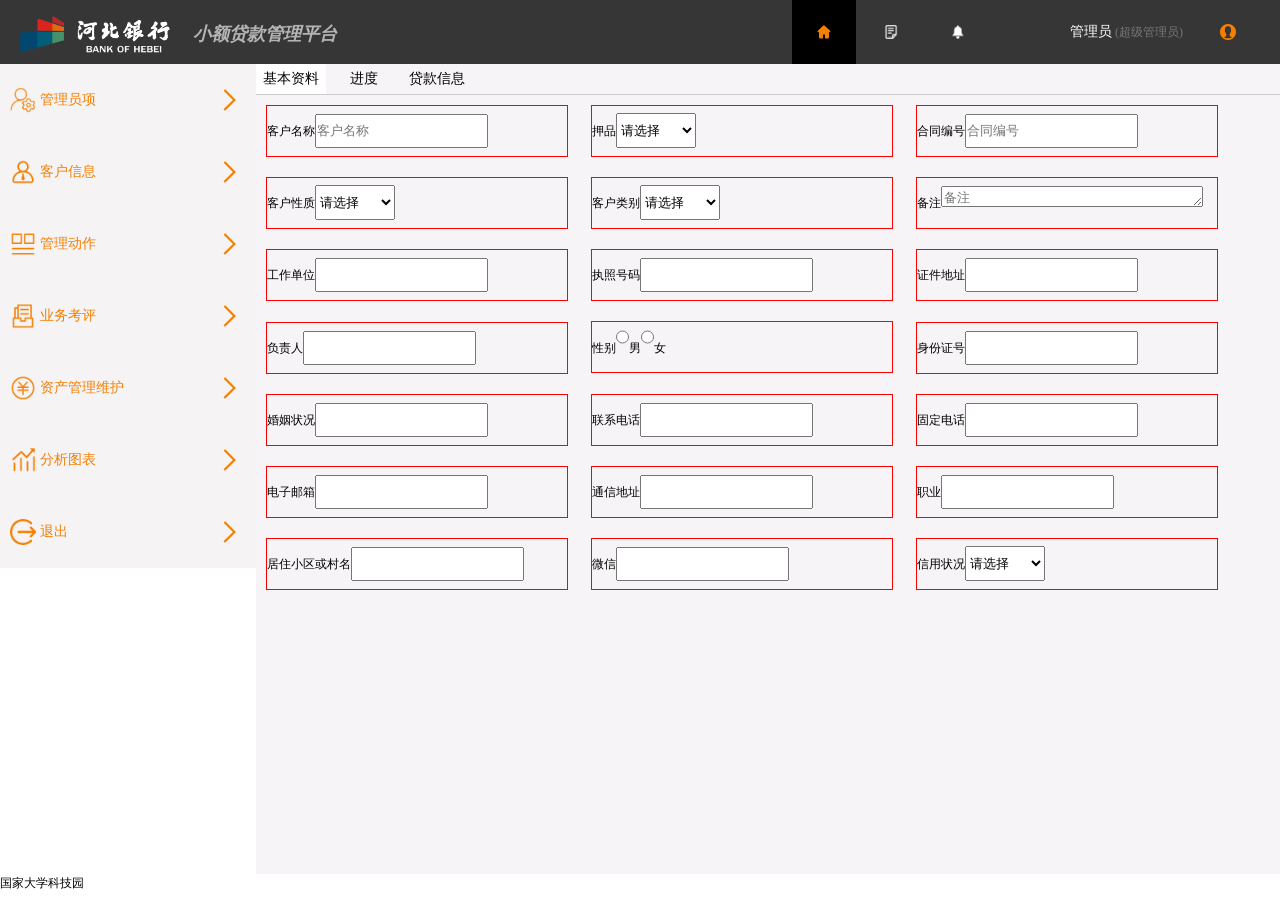
<file: indexnew.html>
<!DOCTYPE html>
<html lang="en">
<head>
    <meta charset="UTF-8">
    <meta name="viewport" content="width=device-width, initial-scale=1.0">
    <meta http-equiv="X-UA-Compatible" content="ie=edge">
    <!-- shortcut icon 标题上的小图标 -->
    <!-- <link rel="shortcut icon" href="/favicon.ico" type="image/x-icon"> -->
    <title>小额贷款管理平台</title>
    <link rel="stylesheet" href="./css/reset.css">
    <link rel="stylesheet" href="./css/index.css">
</head>

<body>
    <!-- 页面结构 -->
    <!-- 页面头部区域 -->
    <div class="xe-header">
        <h1>
            <a href="javascript:void(0);">
                <img id="xe_logo" src="./sources/images/logo2.png" alt="小额贷款平台">
            </a>
        </h1>
        <h2>
            小额贷款管理平台
        </h2>
        <ul class="h-navs">
            <li class="selected">
                <a href="javascript:void(0);"></a>
            </li>
            <li>
                <a href="javascript:void(0);"></a>
            </li>
            <li>
                <a href="javascript:void(0);"></a>
            </li>
            <li>
                <a href="javascript:void(0);">
                    <span>管理员</span>
                    <span>(超级管理员)</span>
                </a>
            </li>
            <li>
                <a href="javascript:void(0);"></a>
            </li>
        </ul>
        <div style="clear: both;"></div>
    </div>

    <!-- 页面内容区域 -->
    <div class="xe-main">
        <div class="main-left">
            <ul id="main_navs"></ul>
        </div>
        <div class="main-right">
            <div id="c5show">
                <div id="c5show_top"></div>
                <!-- 以上是input框的形成 -->
                <div id="c5table_wrapper">
                   <div id="table">
                       
                   </div>
                </div>
                <div class="pages">
                    <ul></ul>
                </div>
            </div>
            <div id="data_show">
                <div class="row">
                    <div class="col">
                        <p><b></b>累计房贷</p>
                        <span class="spa1">￥2180</span>万元
                        <table>
                            <tr>
                               <th>待审核</th>
                               <th>审核中</th>
                               <th>被拒绝</th>
                               <th >审核通过</th>
                               <th>合计</th>
                            </tr>
                            <tr>
                               <td>5</td>
                               <td>12</td>
                               <td class="re">8</td>
                               <td class="gre">15</td>
                               <td>14</td>
                            </tr>
                        </table>
                    </div>
                    <div class="col">
                       <p><b id="p_b"></b>累计车贷</p>
                        <span class="spa2">￥20227.5</span>元
                        <table>
                           <tr>
                              <th>待审核</th>
                              <th>审核中</th>
                              <th>被拒绝</th>
                              <th>审核通过</th>
                              <th>合计</th>
                           </tr>
                           <tr>
                              <td>5</td>
                              <td>12</td>
                              <td  class="re">8</td>
                              <td class="gre">15</td>
                              <td>14</td>
                           </tr>
                       </table>
                    </div>
                </div>
                <div class="row">
                    <div class="col"></div>
                </div>
                <div class="row">
                    <div class="col"></div>
                </div>  
           </div>
           <div id="choice_show">
                <ul class="show_ul">
                    <li class="show">基本资料</li>
                    <li>进度</li>
                    <li>贷款信息</li>
                </ul>
                <ul class="li_ul">
                    <li>客户名称<input type="text" placeholder="客户名称"></li>
                    <li>押品<select>
                    <option value="">请选择</option>
                    <option value="">车贷</option>
                    <option value="">芝麻信用</option>
                    <option value="">房贷</option>
                    </select></li>
                    <li>合同编号<input type="text" placeholder="合同编号"></li>
                    <li>客户性质<select>
                        <option value="">请选择</option>
                        <option value="">个人</option>
                        <option value="">房贷过桥</option>
                        <option value="">大型企业</option>
                        <option value="">自定义</option>
                        <option value="">民营企业</option>
                        <option value="">房产中介</option>
                        <option value="">国有企业</option>
                        <option value="">特殊</option>
                        <option value="">学生</option>
                        <option value="">dsds</option>
                    </select></li>
                    <li>客户类别<select>
                            <option value="">请选择</option>
                            <option value="">一般客户</option>
                            <option value="">特殊客户</option>
                            <option value="">其他</option>
                        </select></li>
                    <li>备注<textarea name="" id="" cols="30" rows="1" placeholder="备注"></textarea></li>
                    <li>工作单位<input type="text"></li>
                    <li>执照号码<input type="text"></li>
                    <li>证件地址<input type="text"></li>
                    <li>负责人<input type="text"></li>
                    <li>性别<input type="radio" name="sex">男<input type="radio" name="sex">女</li>
                    <li>身份证号<input type="text"></li>
                    <li>婚姻状况<input type="text"></li>
                    <li>联系电话<input type="text"></li>
                    <li>固定电话<input type="text"></li>
                    <li>电子邮箱<input type="text"></li>
                    <li>通信地址<input type="text"></li>
                    <li>职业<input type="text"></li>
                    <li>居住小区或村名<input type="text"></li>
                    <li>微信<input type="text"></li>
                    <li>信用状况<select>
                            <option value="">请选择</option>
                            <option value="">优质</option>
                            <option value="">违约一次</option>
                            <option value="">违约多次</option>
                        </select></li>
                </ul>
            </div>
        </div>
    </div>
    <!-- 页脚 -->
    <div class="xe-footer">
        <p>国家大学科技园</p>
    </div>
</body>
<script src="./js/index.js"></script>
<script src="./js/echarts.js"></script>
</html>
</file>
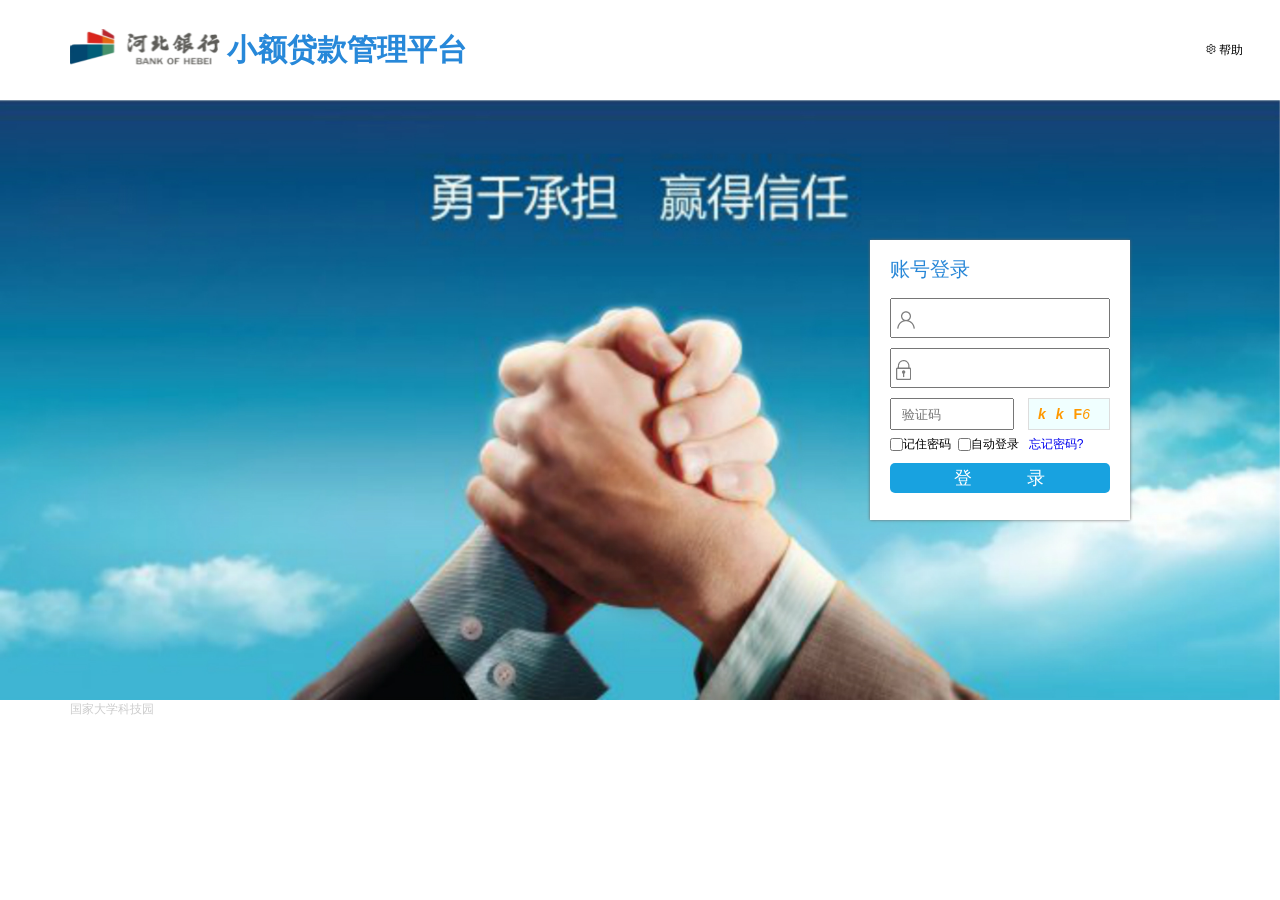
<file: login.html>
<!DOCTYPE html>
<html lang="zh-cn">
<head>
    <meta charset="UTF-8">
    <meta name="viewport" content="width=device-width, initial-scale=1.0">
    <meta http-equiv="X-UA-Compatible" content="ie=edge">
    <title>小额贷款管理平台登录</title>
    <link rel="stylesheet" href="./css/reset.css">
    <link rel="stylesheet" href="./css/login.css">
    <link rel="stylesheet" href="./css/verify.css">
</head>
<body>
    <!-- 1.1搭建页面内容主结构 -->
    <!-- 1.2页头 -->
    <div class="xe-header">
        <div class="xe-logo">
            <!-- <a href="javascript:void(0);">
                <img src="" alt="小额贷款管理平台">
                <span>
                    小额贷款管理平台
                </span>
            </a> -->
            <h1>
                <a href="javascript:void(0);">
                    <img src="./sources/images/logo_small.png" alt="小额贷款管理平台">
                </a>
            </h1>
            <h2>
                小额贷款管理平台
            </h2>
        </div>
        <div class="xe-help">
            <span></span>
            帮助
        </div>
    </div>
    <!-- 1.3页面主体内容 -->
    <div class="xe-main">
        <div class="main-box">
            <div class="login-box">
                <h3>账号登录</h3>
                <ul id="login_menu">
                    <li>
                        <span></span><input type="text" id="u_name" maxlength="20" name="uer">
                    </li>
                    <li>
                        <span></span><input type="password" id="u_password" maxlength="20" name="uer">
                    </li>
                    <li>
                        <!-- 验证码 -->
                        <div id="mpanel1"></div>
                    </li>
                    <li>
                        <input type="checkbox" id="" style="vertical-align: middle">记住密码&nbsp;
                        <input type="checkbox" id="" style="vertical-align: middle">自动登录&nbsp;&nbsp;
                        <a href="#">忘记密码?</a>
                        <span id="spn"></span>
                    </li>
                </ul>
                <button id="login">登 录</button>
            </div>
        </div>
    </div>
    <!-- 1.4页面的页脚内容 -->
    <div class="xe-footer">
        <p>
            国家大学科技园
        </p>
    </div>
</body>
<script src="./js/jquery.min.js"></script>
<script src="./js/verify.js"></script>
<script>
    $(function(){
        $('#mpanel1').codeVerify({
        		//验证证码type=1
        		type : 1,
        		// 指定验证码显示的框大小
		    	width : '80px',
		    	height : '30px',
		    	// 设置显示验证码的大小
		    	fontSize : '14px',
		    	// 设置显示验证码的长度
		    	codeLength : 4,
		    	// 设置按钮触发验证指定的button id
		    	btnId : 'login',
		    	// 验证准备阶段
		    	ready : function() {
		    	},
		    	// 验证成功返回事件
		    	success : function() {
                    if($('input[name="uer"]').val().length!=0){
                        window.location="./index.html";
                    }else{
                        $('#spn').html('用户名或密码不能为空').css('color','#f00');
                        $('#spn').css('marginLeft','80px');
                    }
		    	},
		    	// 验证失败返回事件
		    	error : function() {
		    		$('#spn').html('验证码填写错误').css('color','#f00');
                    $('#spn').css('marginLeft','80px')
		    	}
		    });
        $('.varify-input-code').attr('placeholder','验证码');
        $('.varify-input-code').css('text-indent','10px')
    });
</script>
</html>
</file>
<file: css/index.css>
@charset 'utf-8';

html,body{
    height: 100%;
    min-width: 1024px;
    min-height: 768px;
    font-family:"微软雅黑";
}
/* 页面头部导航 start */
.xe-header {
    height: 64px;
    background: #363636;
    line-height: 64px;
    vertical-align: middle;
    padding: 0 20px;
    min-width: 1024px;
    overflow: hidden;
}

.xe-header h1,
.xe-header h2,.xe-header ul {
    display: inline-block;
}
.xe-header ul > li {
    display: inline-block;
    height: 64px;
    width: 64px;
    line-height: 64px;
    text-align: center;
}

.xe-header ul>li a{
    height: 32px;
    width: 32px;
    padding: 10px;
    
}

.h-navs li:nth-child(1) a {
    background: url('../sources/images/home.png') no-repeat center center ;
    background-size: 80%;
}

.h-navs li:nth-child(2) a {
    background: url('../sources/images/message.png') no-repeat center center;
    background-size: 70%;
}
.h-navs li:nth-child(3) a {
    background: url('../sources/images/call.png') no-repeat center center;
    background-size: 70%;
}
.h-navs li:nth-child(4){
    width: 200px;
    font-size: 14px;
    line-height: normal;
    color: #fff;
    /* padding-right: 0px; */
    text-align: right;
}

.h-navs li:nth-child(4) span:first-child{
    color: #fff;
}

.h-navs li:nth-child(4) span:last-child {
    color: #797677;
    font-size: 12px;
}

.h-navs li:last-child a {
    background: url('../sources/images/headerdefault.png') no-repeat center center;
    background-size: 80%;
}

.selected {
    background: #000;
}

.xe-header ul {
    float: right;
}



.xe-header h2 {
    font-style: italic;
    color: #b4b4b4;
    padding-left: 20px;
}

#xe_logo {
    width: 150px;
    vertical-align: middle;
}

/* 页面头部 end */
/* 页面内容start */
.xe-main {
    height: 90%;
    min-width: 1024px;
    position: relative;
    overflow: hidden;
    width: 100%;
}
/* 内容左 s*/
.main-left {
    position: absolute;
    top: 0;
    left: 0;
    width: 20%;
    height: 100%;
    overflow-x: hidden;
    overflow-y: scroll;
    background-color: #fff;
}
#main_navs>li {
    position: relative;
}

#main_navs>li>b{
    position: absolute;
    right: 10px;
    top: 36px;
    transform: translateY(-50%);
    display: inline-block;
    width: 32px;
    height: 32px;
    background: url('../sources/images/arrow-right.png') no-repeat;
}

#main_navs >li >a{
    display: inline-block;
    width: 100%;
    height: 72px;
    line-height: 72px;
    /* color: #f47f03; */
    font-size: 14px;
    background:#f5f3f3;
    /* background:#f5f3f3 url('../sources/images/home.png') no-repeat left center; */ 
    /* 一级列表图标 */
    text-indent: 40px;
}

.sub-item > li >a {
    display: inline-block;
    width: 100%;
    height: 60px;
    line-height: 60px;
    color: #999;
    font-size: 14px;
    background:#f8f6f7 url('../sources/images/home.png') no-repeat left center;
    /* 二级列表图标 */
    text-indent: 40px;
    border-left: 4px solid #f8f6f7;
}

.item-selected {
    border-left: 4px solid #f47f03;
    color: #f47f03;
}

/* 内容左 e*/
/* 内容右 s*/
.main-right {
    position: absolute;
    top: 0;
    left: 20%;
    width: 80%;
    height: 100%;
    background-color: #f7f4f8;
}

#c5show{
    height: 100%;
    font-size: 14px;
    width: 100%;
    box-sizing:border-box;
    display: none;
    /* 设置为IE盒子 */
    /* border: 1px solid red; */
}
#c5show_top{
    width: 100%;
    height: 30%;
    background: #f5f5f5;
    color:#555555;
    border-bottom: 4px solid #0061a5;
    
}
#c5table_wrapper{
    height: 60%;
    width: 100%;
}
#table{
    /* border: 1px solid greenyellow; */
    height: 100%;
    overflow-x: scroll;
}

#table>ul,#content>ul{
    border: 1px solid #fff;
    white-space: nowrap;
}
#table>ul>li,#content>ul>li{
    display:inline-block;
    width: 200px;
}
#table>ul>li:nth-child(1),#content>ul>li:nth-child(1) {
    width: 30px;
}
#table>ul>li:nth-child(2),#content>ul>li:nth-child(2),#table>ul>li:nth-child(3),#content>ul>li:nth-child(3),#table>ul>li:nth-child(8),#content>ul>li:nth-child(8){
    width: 60px;
}
#table>ul>li:nth-child(4),#content>ul>li:nth-child(4),#table>ul>li:nth-child(5),#content>ul>li:nth-child(5),#table>ul>li:nth-child(10),#content>ul>li:nth-child(10){
    width: 110px;
}
#table>ul>li:nth-child(6),#content>ul>li:nth-child(6),#table>ul>li:nth-child(7),#content>ul>li:nth-child(7){
    width: 100px;
}
#table>ul>li:nth-child(9),#content>ul>li:nth-child(9),#table>ul>li:nth-child(11),#content>ul>li:nth-child(11){
    width: 150px;
}
#table>ul>li>a,#content>ul>li>a{
    color: #000;
    display: inline-block;
    width: 100%;
    height: 100%;
    text-align: center;
} 
.pages{
    height: 10%;
    width: 100%;
    background: lightblue;
    text-align: center;
}
.pages>ul{
    width:60%;
    height: 100%;
    background:  #ccc;
    margin: 0 auto;
    /* text-align: center; */
}
.pages>ul>li{
    display:inline-block;
    width: 40px;
    height: 100%;
    position: relative;
    margin-right: 10px;
}
.pages>ul>li>a{
    display:inline-block;
    height: 20px;
    line-height: 20px;
    width: 30px;
    border:1px solid pink;
    text-align: center;
    position: absolute;
    top: 50%;
    left: 50%;
    transform: translate(-50%,-50%);
}
.pages>ul>li:nth-child(1){
    margin-right: 30px;
}
.pages>ul>li:nth-child(1),.pages>ul>li:nth-child(1)>a{
    width: 100px;
}
/* 内容右 e*/
/* 数据分析图示 s */
#data_show{
    width: 100%;
    height: 100%;
    border: 1px solid red;
    display: none;
}
#data_show>.row{
    height: 35%;
    width: 100%;
    box-sizing: border-box;
    border: 1px solid #000;
}
#data_show>.row:nth-child(1){
    height: 30%;
}
#data_show>.row:nth-child(2)>.col,#data_show>.row:nth-child(3)>.col{
    width: 100%;
    height: 100%;
}
#data_show>.row:nth-child(1)>.col{
    display: inline-block;
    text-indent: 20px;
    width: 45%;
    height: 80%;
    margin: 0 25px;
    background: #fff;
    position: relative;
}
#data_show>.row:nth-child(1)>.col>p{
    margin: 20px 0;
}
#data_show>.row:nth-child(1)>.col>p>b:nth-child(1){
    display: inline-block;
    width: 14px;
    height: 14px;
    background: url('../sources/images/fang.png') ;
    vertical-align: middle;
}
#data_show>.row:nth-child(1)>.col>span{
    font-size: 30px;
    margin-left:20px;
}
#p_b{
    width: 16px!important;
    height: 14px;
    background: url('../sources/images/che.png')!important ;
    vertical-align: middle;
}
#data_show>.row:nth-child(1)>.col>.spa1{
    color:#3db6f5;
    font-weight: bold;
}
#data_show>.row:nth-child(1)>.col>.spa2{
    color:#fb8005;
    font-weight: bold;
}
#data_show>.row:nth-child(1)>.col>table{
    width: 350px;
    height: 50px;
    font-weight: bold;
    text-align: center;
    position: absolute;
    top: 75%;
    left: 20%;
    background: #fff;
    box-shadow: -3px -3px 5px 2px #999;
}
#data_show .re{
    color:#f00;
}
#data_show .gre{
    color:lightgreen;
}
/* 数据分析图示e */
/* 选项卡 s */
#choice_show{
    width: 100%;
    height: 100%;
}
.show_ul{
    width: 100%;
    margin: 0 auto;
    border-bottom: 1px solid #ccc;
    /* background: #f47f03; */
 }
 .show_ul>li{
     display: inline-block;
     /* border: 1px solid; */
     width: 70px;
     height: 30px;
     text-align: center;
     line-height: 30px;
     font-size: 14px;
 }
 .show{
     background: #fff;
     height: 31px;
 }
 /* .li_ul{
     border: 1px solid #f47f03;
 } */
 .li_ul>li{
     display: inline-block;
     margin: 10px;
     height: 50px;
     width: 300px;
     line-height: 50px;
     border: 1px solid #f00;
 }
 .li_ul>li>select{
     width: 80px;
     height: 35px;
     /* border: 1px solid #0f0; */
 }

 .li_ul>li>input{
     height: 30px;
     /* border: 1px solid #3db6f5; */
 }
/* 选项卡 e */
/* 页面内容end */
</file>
<file: css/login.css>
@charset 'utf-8';
/* 设置header 区域 begin */
.xe-header{
    height: 100px;
    /* border: 1px solid #f00; */
    line-height: 100px;
}
.xe-logo{
    color:#2788d9;
    width: 500px;
    float: left;
}
.xe-logo h1{
    display: inline;
    margin-left: 70px;
    vertical-align: middle;
    /* border: 1px solid; */
}
.xe-logo h2{
    font-size: 30px;
    display: inline;
}
.xe-help{
    display: inline-block;
    padding-left: 700px;
    /* border: 1px solid; */
}
.xe-help>span{
    display: inline-block;
   width: 16px;
   height: 16px;
   /* border: 1px solid; */
    background: url('../sources/images/logo01.png') no-repeat 3px 3px ;
}
/* 设置header 区域 end */

/* 设置登录区域 begin */
.xe-main{
    background: url('../sources/images/bgl.jpg') no-repeat;
    background-size: 100% 600px;
    height: 600px;
    min-width: 960px;
}

.main-box{
    height: 560px;
    margin: 0 auto;
    padding-top: 140px;
    width: 960px;
    
}

.login-box{
    background: #fff;
    height: 260px;
    padding-top: 20px;
    box-shadow: #666 0 0 3px;
    margin-left: 710px;
    width: 240px;
    padding-left: 20px;
}

.login-box>h3{
    color:#2887d7;
    font-size: 20px;
    font-weight: normal;
    margin-bottom: 20px;
}
#login_menu {
    margin-bottom: 10px;
}
#login_menu li{position: relative;}
#login_menu li:first-child>span{
    position: absolute;
    display: inline-block;
    width: 24px;
    height: 24px;
    /* border: 1px solid; */
    bottom:15px;
    left: 5px;
    opacity: 0.5;
    background: url('../sources/images/logo02.png') no-repeat 1px 1px;
}
#login_menu li:nth-child(2)>span{
    position: absolute;
    display: inline-block;
    width: 24px;
    height: 24px;
    /* border: 1px solid; */
    bottom:15px;
    left: 5px;
    opacity: 0.5;
    background: url('../sources/images/logo03.png') no-repeat 1px 1px;
}
 #u_name,#u_password{
    height: 20px;
    padding: 8px 0px;
    margin-bottom: 10px;
    width: 90%; 
    font-size: 18px;
    color:#666;
    outline: none;
    text-indent: 30px;
    /* border: 1px solid; */
}
.login-box>button{
    width:220px;
    height: 30px;
    border: none;
    background-color: #18a2e0;
    color:#fff;
   border-radius: 5px;
    text-align: center;
    font-size: 18px;
    word-spacing: 50px;
}
.verify-code{
    float:right;
    margin-right: 20px;
}
.verify-input-area{
    width:120px!important;
}
.varify-input-code{
    height: 28px!important;
}
.verify-change-area{
    display: none;
}
/* 设置登录区域 end */


/* 设置页脚区域 begin */
.xe-footer{
    padding-left: 70px;
    color:#CCC;
}
/* 设置页脚区域 end */
</file>
<file: css/verify.css>
/*常规验证码*/
.verify-code {
	font-size: 20px;
	text-align: center;
	cursor: pointer;
	margin-bottom: 5px;
	border: 1px solid #ddd;
}

.cerify-code-panel {
	height:100%;
	overflow:hidden;
}

.verify-code-area {
	float:left;
}

.verify-input-area {
	float: left;
	width: 60%;
	padding-right: 10px;
	
}

.verify-change-area {
	line-height: 30px;
	float: left;
}

.varify-input-code {
	display:inline-block; 
	width: 100%;
	height: 25px;
}

.verify-change-code {
	color: #337AB7;
	cursor: pointer;
}

.verify-btn {
	width: 200px;
	height: 30px;
	background-color: #337AB7;
	color:#FFFFFF;
	border:none;
	margin-top: 10px;
}






/*滑动验证码*/
.verify-bar-area {
    position: relative;
    background: #FFFFFF;
   	text-align: center;
    -webkit-box-sizing: content-box;
    -moz-box-sizing: content-box;
    box-sizing: content-box;
   	border: 1px solid #ddd;
   	-webkit-border-radius: 4px;
}
 
.verify-bar-area .verify-move-block {
    position: absolute;
    top: 0px;
    left: 0;
    background: #fff;
    cursor: pointer;
    -webkit-box-sizing: content-box;
    -moz-box-sizing: content-box;
    box-sizing: content-box;
    box-shadow: 0 0 2px #888888;
    -webkit-border-radius: 1px;
}

.verify-bar-area .verify-move-block:hover {
    background-color: #337ab7;
    color: #FFFFFF;
}

.verify-bar-area .verify-left-bar {
    position: absolute;
    top: -1px;
    left: -1px;
   	background: #f0fff0;
    cursor: pointer;
    -webkit-box-sizing: content-box;
    -moz-box-sizing: content-box;
    box-sizing: content-box;
    border: 1px solid #ddd;
}

.verify-img-panel {
	margin:0;
	-webkit-box-sizing: content-box;
    -moz-box-sizing: content-box;
    box-sizing: content-box;
	border: 1px solid #ddd;
	border-radius: 3px;
	position: relative;
}

.verify-img-panel .verify-refresh {
	width: 25px;
	height: 25px;
	text-align:center;
	padding: 5px;
	cursor: pointer;
	position: absolute;
	top: 0;
	right: 0;
	z-index: 2;
}

.verify-img-panel .icon-refresh {
	font-size: 20px;
	color: #fff;
}

.verify-img-panel .verify-gap {
	background-color: #fff;
	position: relative;
	z-index: 2;
	border:1px solid #fff;
}

.verify-bar-area .verify-move-block .verify-sub-block {
	position: absolute;
    text-align: center;
	z-index: 3;
	border: 1px solid #fff;
}

.verify-bar-area .verify-move-block .verify-icon {
	font-size: 18px;
}

.verify-bar-area .verify-msg {
	z-index : 3;
}

/*字体图标的css*/
@font-face {font-family: "iconfont";
  src: url('../fonts/iconfont.eot?t=1508229193188'); /* IE9*/
  src: url('../fonts/iconfont.eot?t=1508229193188#iefix') format('embedded-opentype'), /* IE6-IE8 */
  url('[data-uri]') format('woff'),
  url('../fonts/iconfont.ttf?t=1508229193188') format('truetype'), /* chrome, firefox, opera, Safari, Android, iOS 4.2+*/
  url('../fonts/iconfont.svg?t=1508229193188#iconfont') format('svg'); /* iOS 4.1- */
}

.iconfont {
  font-family:"iconfont" !important;
  font-size:16px;
  font-style:normal;
  -webkit-font-smoothing: antialiased;
  -moz-osx-font-smoothing: grayscale;
}

.icon-check:before { content: "\e645"; }

.icon-close:before { content: "\e646"; }

.icon-right:before { content: "\e6a3"; }

.icon-refresh:before { content: "\e6a4"; }
</file>
